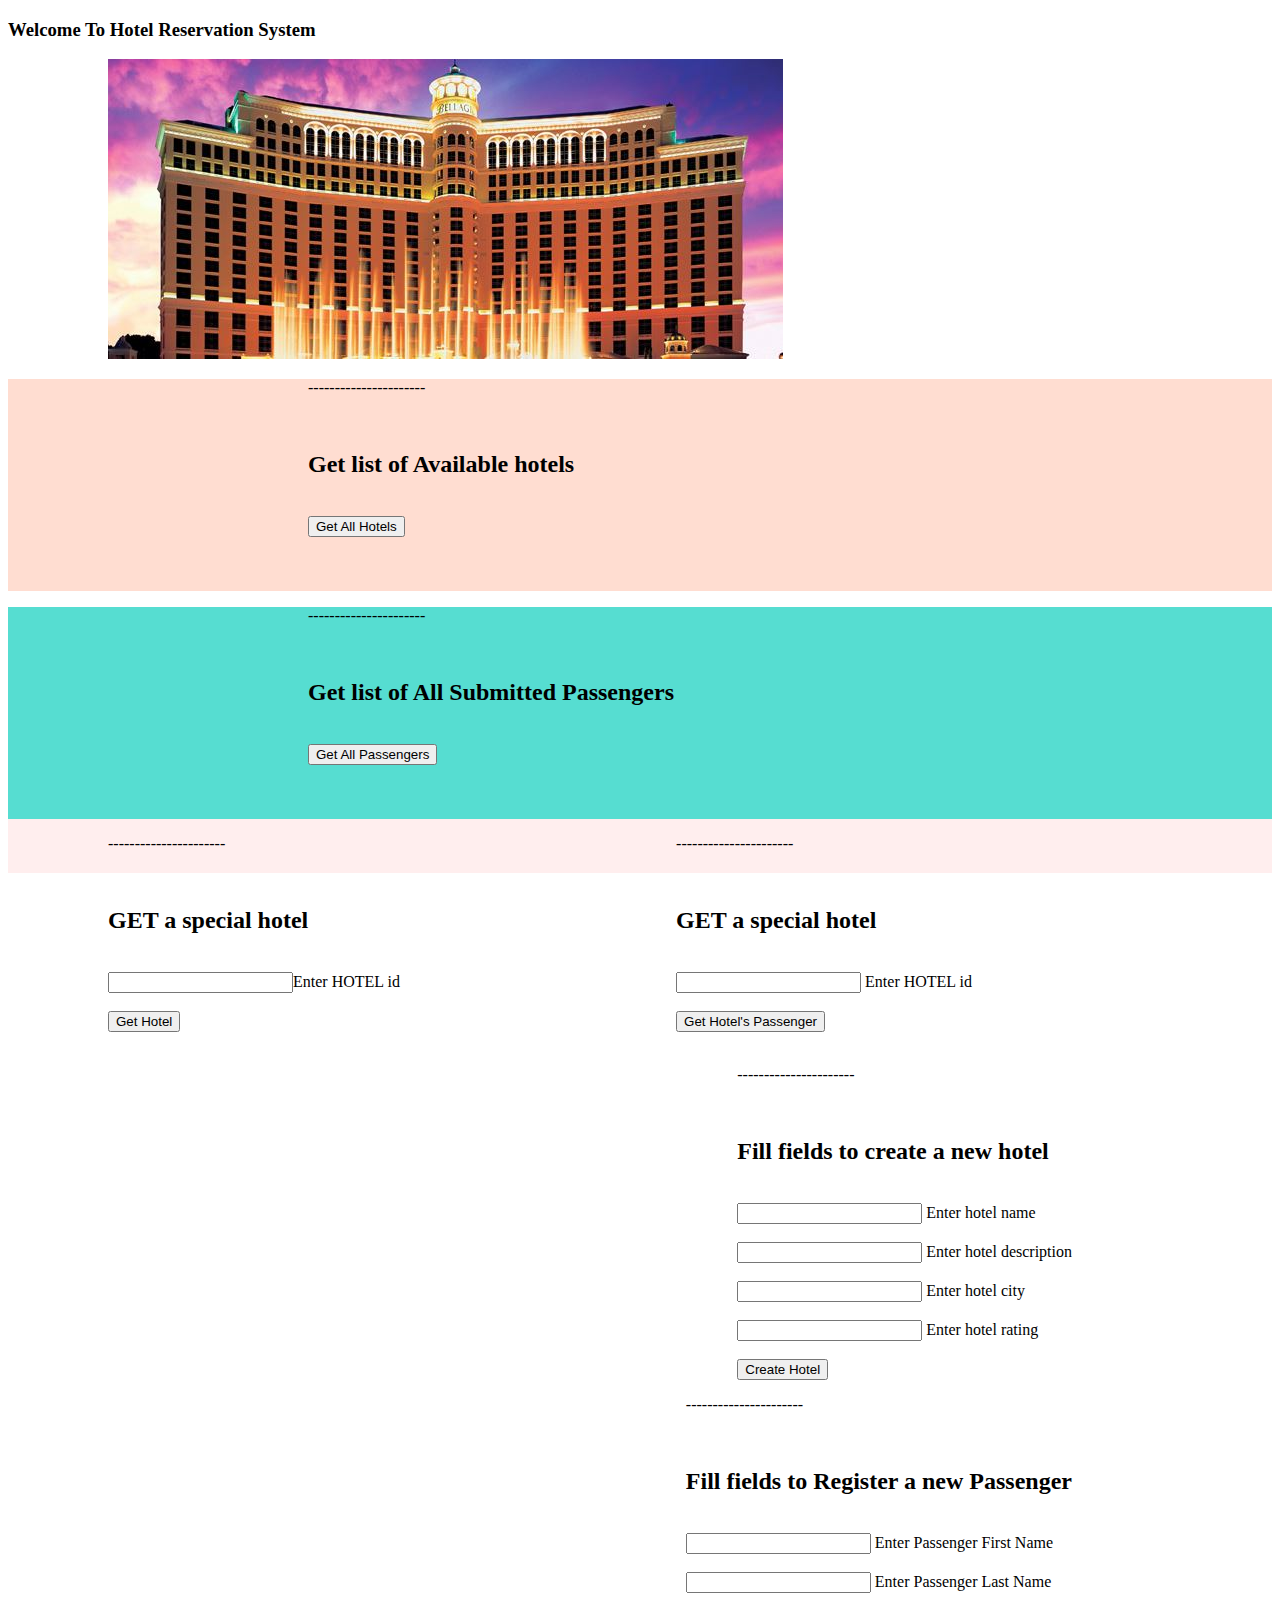
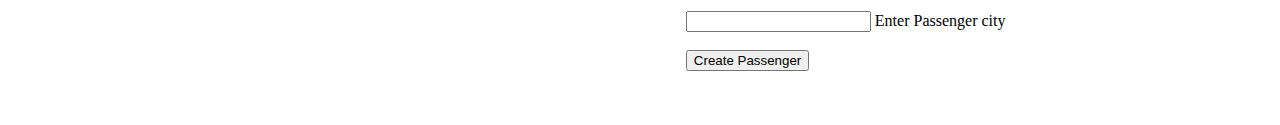
<file: src/main/resources/static/index.html>
<!DOCTYPE html>
<html lang="en">
<head>
    <meta charset="UTF-8">
    <title>Hotel Reservation System</title>
    <script type="text/javascript" src="js/jquery-1.5.min.js"></script>
    <script type="text/javascript" src="js/controller.js"></script>
    <link rel="stylesheet" href="css/style.css" type="text/css" media="all" />
</head>
<body>

<h3> Welcome To Hotel Reservation System</h3>
<img src="img/lasbell_m01.jpg" id="pic1">

<section id="getall1">
<div id="getall">
<p>----------------------</p>
<br>
<h2>Get list of Available hotels</h2>
<br>
<button id="b1">Get All Hotels</button>
<br><br>
<table id="table" class="hidden" frame=hsides rules=rows>

    <tr>
        <th>id</th>
        <th>city</th>
        <th>description</th>
        <th>name</th>
        <th>rating</th>
        <th>passengerId</th>
    </tr>
</table>
<br>
<br>
</div>
</section>

<section id="getall2">
    <div id="getallPsg">
        <p>----------------------</p>
        <br>
        <h2>Get list of All Submitted Passengers</h2>
        <br>
        <button id="b5">Get All Passengers</button>
        <br><br>
        <table id="table2"  class="hidden2" frame=hsides rules=rows>

            <tr>
                <th>first_name</th>
                <th>last_name</th>
                <th>city</th>
            </tr>
        </table>
        <br>
        <br>
    </div>
</section>


<section id="get_special">
<p>----------------------</p>
<br>

<h2>GET a special hotel</h2>
<br>
<input id="input_id"><span>Enter HOTEL id</span>
    <br><br>
<button id="b2">Get Hotel</button>
<br>
<br>
</section>

<section id="get_special_psg">
    <p>----------------------</p>
    <br>

    <h2>GET a special hotel</h2>
    <br>
    <input id="input_id2"><span> Enter HOTEL id </span>
    <br><br>
    <button id="b_2"> Get Hotel's Passenger </button>
    <br>
    <br>
</section>

<section id="create1">
<div id="create">
<p>----------------------</p>
<br>
<h2>Fill fields to create a new hotel</h2>
<br>

<input id="hotel_name"><span> Enter hotel name</span>
<br><br>
<input id="hotel_description"><span> Enter hotel description</span>
    <br><br>
<input id="hotel_city"><span> Enter hotel city</span>
    <br><br>
<input id="hotel_rating"><span> Enter hotel rating</span>
    <br><br>
<button id="b3">Create Hotel</button>
</div>
    <br>
    <br>
    <br>
</section>

<div id="create2">
    <div id="createPsg">
        <p>----------------------</p>
        <br>
        <h2>Fill fields to Register a new Passenger</h2>
        <br>

        <input id="first_name"><span> Enter Passenger First Name</span>
        <br><br>
        <input id="last_name"><span> Enter Passenger Last Name</span>
        <br><br>
        <input id="psg_city"><span> Enter Passenger city</span>
        <br><br>
        <button id="b4">Create Passenger</button>
        <br>
        <br>
        <br><br>
    </div>
</div>





</body>
</html>
</file>
<file: src/main/resources/static/css/style.css>
.hidden{display:none;}
.hidden2{display:none;}
#get_special {margin-left: 100px; float: left}
#get_special_psg {margin-right: 300px; float: right}
#getall1 {background: #ffddd1;}
#getall2 {background: #56ddd1;}
#create1 {background: #ffeeee}
#create {margin-left: 100px; float: right ; margin-right: 200px}
#create2 {float : right}
#createPsg {margin-left: 100px ; margin-right: 200px}
#getall {margin-left: 300px;  }
#getallPsg {margin-left: 300px;  }

table {
    border-collapse: separate;
    border-spacing: 50px 0;
}
tr {
    border: solid;
    border-width: 2px 0;
}
td {
    padding: 15px 0;
}


#pic1 {margin-left: 100px}
</file>
